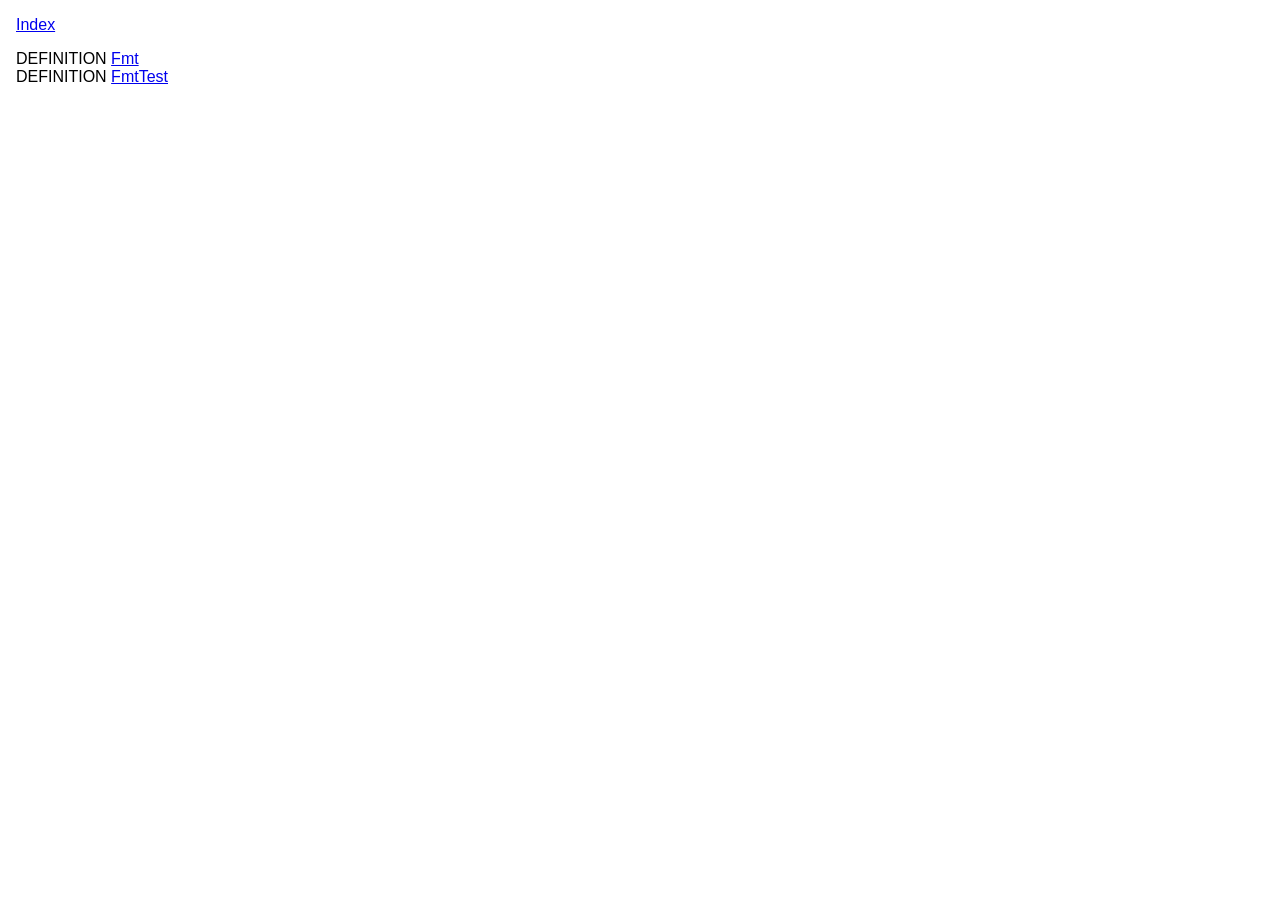
<file: obncdoc/index.html>
<!DOCTYPE html PUBLIC '-//W3C//DTD XHTML 1.0 Strict//EN' 'http://www.w3.org/TR/xhtml1/DTD/xhtml1-strict.dtd'>
<html xmlns='http://www.w3.org/1999/xhtml' xml:lang='en' lang='en'>
	<head>
		<meta name='viewport' content='width=device-width, initial-scale=1.0' />
		<meta http-equiv='Content-Type' content='text/html; charset=utf-8' />
		<title>Index of fmt</title>
		<link rel='stylesheet' type='text/css' href='style.css' />
	</head>
	<body>
		<p><a href='../index.html'>Index</a></p>

		<pre>
DEFINITION <a href='Fmt.def.html'>Fmt</a>
DEFINITION <a href='FmtTest.def.html'>FmtTest</a>
		</pre>
	</body>
</html>
</file>
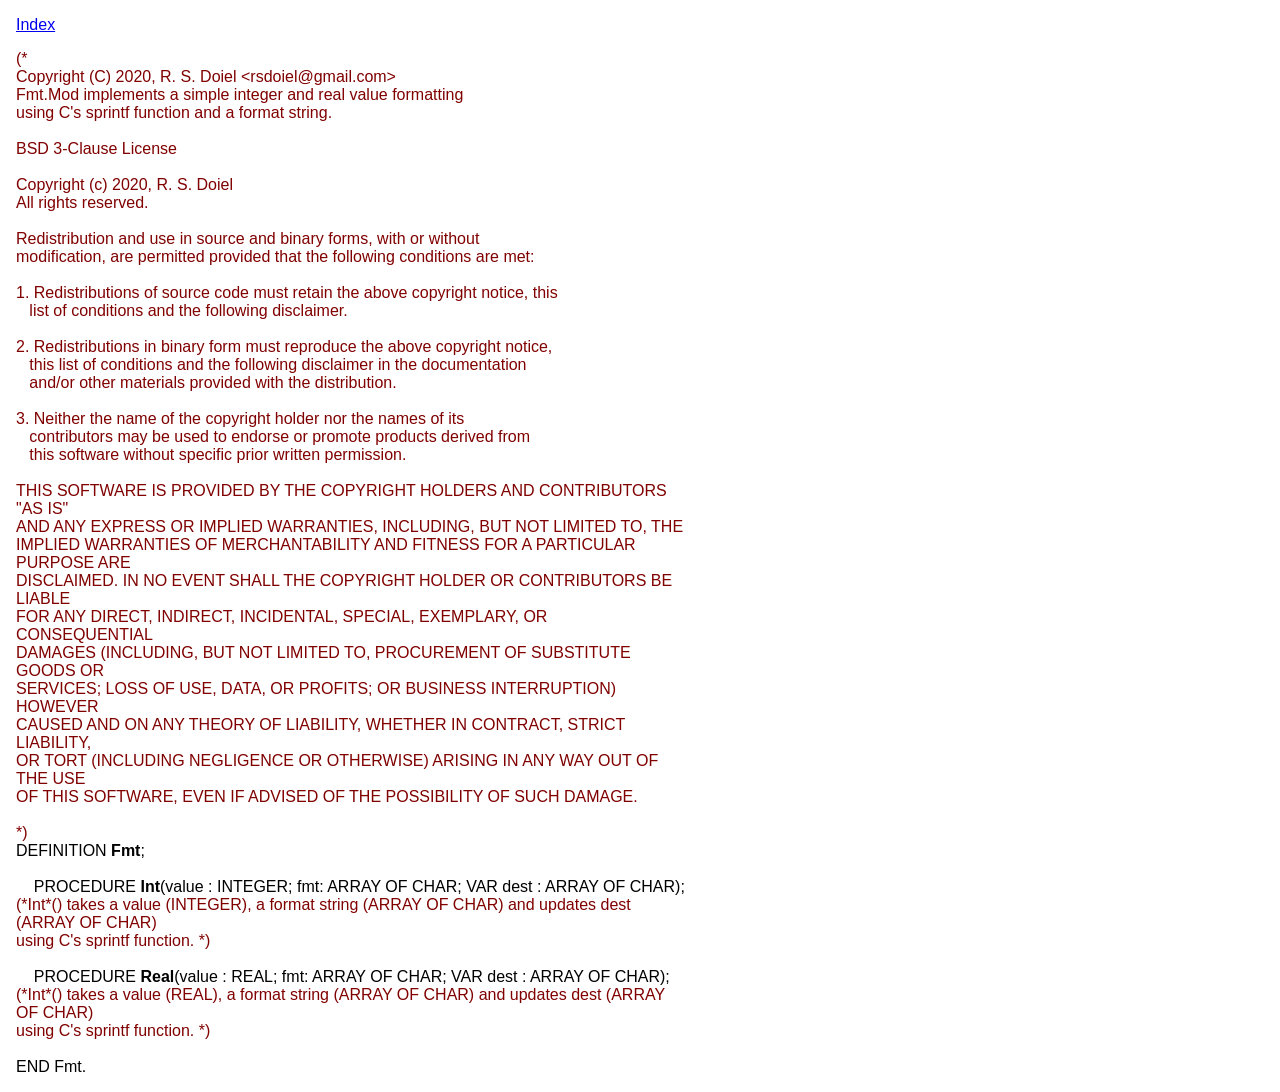
<file: obncdoc/Fmt.def.html>
<!DOCTYPE html PUBLIC '-//W3C//DTD XHTML 1.0 Strict//EN' 'http://www.w3.org/TR/xhtml1/DTD/xhtml1-strict.dtd'>
<html xmlns='http://www.w3.org/1999/xhtml' xml:lang='en' lang='en'>
	<head>
		<meta name='viewport' content='width=device-width, initial-scale=1.0' />
		<meta http-equiv='Content-Type' content='text/html; charset=utf-8' />
		<title>DEFINITION Fmt</title>
		<link rel='stylesheet' type='text/css' href='style.css' />
	</head>
	<body>
		<p><a href='index.html'>Index</a></p>

		<pre>
<span class='comment'>(*
Copyright (C) 2020, R. S. Doiel &lt;rsdoiel@gmail.com&gt;
Fmt.Mod implements a simple integer and real value formatting
using C's sprintf function and a format string.

BSD 3-Clause License

Copyright (c) 2020, R. S. Doiel
All rights reserved.

Redistribution and use in source and binary forms, with or without
modification, are permitted provided that the following conditions are met:

1. Redistributions of source code must retain the above copyright notice, this
   list of conditions and the following disclaimer.

2. Redistributions in binary form must reproduce the above copyright notice,
   this list of conditions and the following disclaimer in the documentation
   and/or other materials provided with the distribution.

3. Neither the name of the copyright holder nor the names of its
   contributors may be used to endorse or promote products derived from
   this software without specific prior written permission.

THIS SOFTWARE IS PROVIDED BY THE COPYRIGHT HOLDERS AND CONTRIBUTORS "AS IS"
AND ANY EXPRESS OR IMPLIED WARRANTIES, INCLUDING, BUT NOT LIMITED TO, THE
IMPLIED WARRANTIES OF MERCHANTABILITY AND FITNESS FOR A PARTICULAR PURPOSE ARE
DISCLAIMED. IN NO EVENT SHALL THE COPYRIGHT HOLDER OR CONTRIBUTORS BE LIABLE
FOR ANY DIRECT, INDIRECT, INCIDENTAL, SPECIAL, EXEMPLARY, OR CONSEQUENTIAL
DAMAGES (INCLUDING, BUT NOT LIMITED TO, PROCUREMENT OF SUBSTITUTE GOODS OR
SERVICES; LOSS OF USE, DATA, OR PROFITS; OR BUSINESS INTERRUPTION) HOWEVER
CAUSED AND ON ANY THEORY OF LIABILITY, WHETHER IN CONTRACT, STRICT LIABILITY,
OR TORT (INCLUDING NEGLIGENCE OR OTHERWISE) ARISING IN ANY WAY OUT OF THE USE
OF THIS SOFTWARE, EVEN IF ADVISED OF THE POSSIBILITY OF SUCH DAMAGE.

*)</span>
DEFINITION <em>Fmt</em>;

	PROCEDURE <em>Int</em>(value : INTEGER; fmt: ARRAY OF CHAR; VAR dest : ARRAY OF CHAR);
<span class='comment'>(*Int*() takes a value (INTEGER), a format string (ARRAY OF CHAR) and updates dest (ARRAY OF CHAR)
using C's sprintf function. *)</span>

	PROCEDURE <em>Real</em>(value : REAL; fmt: ARRAY OF CHAR; VAR dest : ARRAY OF CHAR);
<span class='comment'>(*Int*() takes a value (REAL), a format string (ARRAY OF CHAR) and updates dest (ARRAY OF CHAR)
using C's sprintf function. *)</span>

END Fmt.
</pre>
	</body>
</html>
</file>
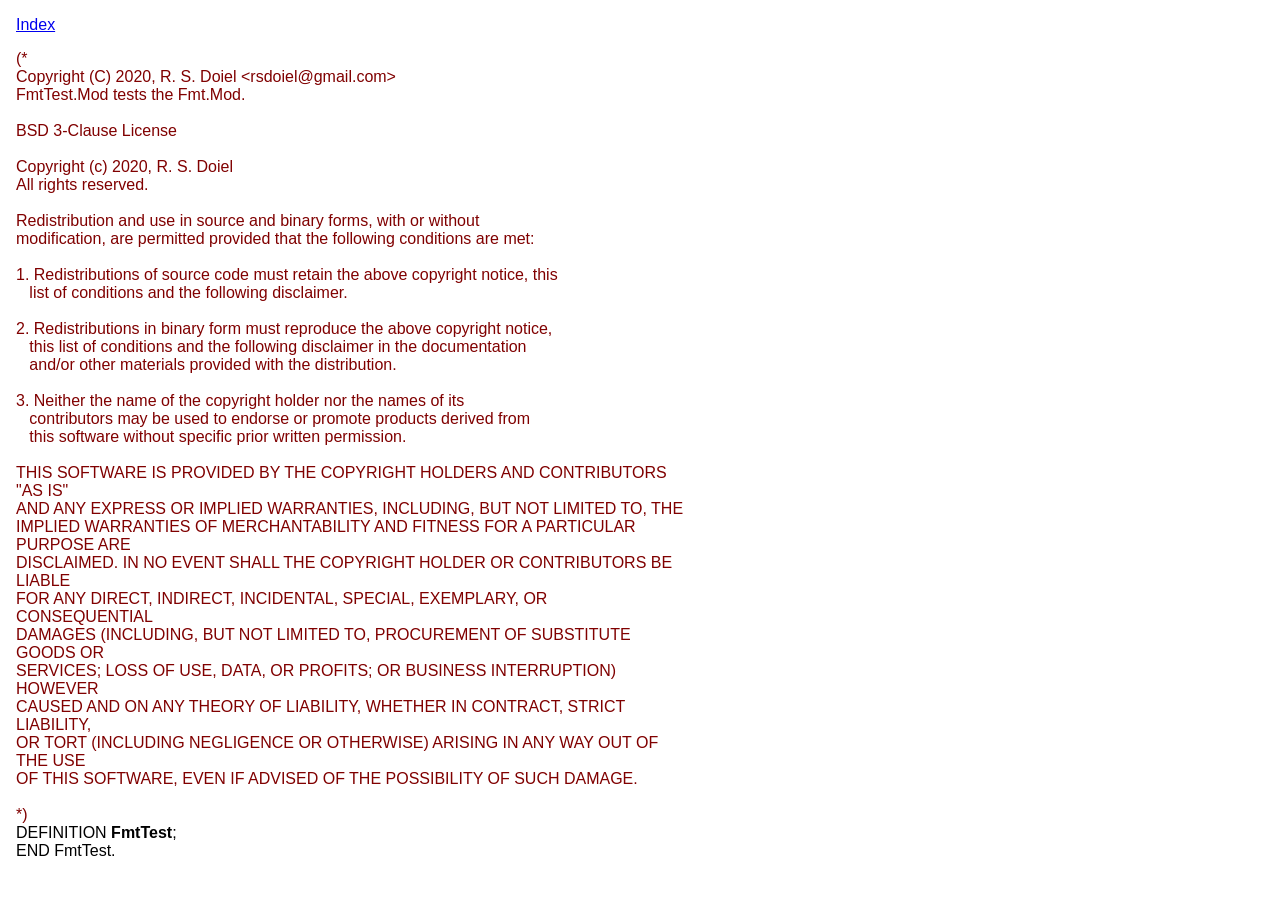
<file: obncdoc/FmtTest.def.html>
<!DOCTYPE html PUBLIC '-//W3C//DTD XHTML 1.0 Strict//EN' 'http://www.w3.org/TR/xhtml1/DTD/xhtml1-strict.dtd'>
<html xmlns='http://www.w3.org/1999/xhtml' xml:lang='en' lang='en'>
	<head>
		<meta name='viewport' content='width=device-width, initial-scale=1.0' />
		<meta http-equiv='Content-Type' content='text/html; charset=utf-8' />
		<title>DEFINITION FmtTest</title>
		<link rel='stylesheet' type='text/css' href='style.css' />
	</head>
	<body>
		<p><a href='index.html'>Index</a></p>

		<pre>
<span class='comment'>(*
Copyright (C) 2020, R. S. Doiel &lt;rsdoiel@gmail.com&gt;
FmtTest.Mod tests the Fmt.Mod. 

BSD 3-Clause License

Copyright (c) 2020, R. S. Doiel
All rights reserved.

Redistribution and use in source and binary forms, with or without
modification, are permitted provided that the following conditions are met:

1. Redistributions of source code must retain the above copyright notice, this
   list of conditions and the following disclaimer.

2. Redistributions in binary form must reproduce the above copyright notice,
   this list of conditions and the following disclaimer in the documentation
   and/or other materials provided with the distribution.

3. Neither the name of the copyright holder nor the names of its
   contributors may be used to endorse or promote products derived from
   this software without specific prior written permission.

THIS SOFTWARE IS PROVIDED BY THE COPYRIGHT HOLDERS AND CONTRIBUTORS "AS IS"
AND ANY EXPRESS OR IMPLIED WARRANTIES, INCLUDING, BUT NOT LIMITED TO, THE
IMPLIED WARRANTIES OF MERCHANTABILITY AND FITNESS FOR A PARTICULAR PURPOSE ARE
DISCLAIMED. IN NO EVENT SHALL THE COPYRIGHT HOLDER OR CONTRIBUTORS BE LIABLE
FOR ANY DIRECT, INDIRECT, INCIDENTAL, SPECIAL, EXEMPLARY, OR CONSEQUENTIAL
DAMAGES (INCLUDING, BUT NOT LIMITED TO, PROCUREMENT OF SUBSTITUTE GOODS OR
SERVICES; LOSS OF USE, DATA, OR PROFITS; OR BUSINESS INTERRUPTION) HOWEVER
CAUSED AND ON ANY THEORY OF LIABILITY, WHETHER IN CONTRACT, STRICT LIABILITY,
OR TORT (INCLUDING NEGLIGENCE OR OTHERWISE) ARISING IN ANY WAY OUT OF THE USE
OF THIS SOFTWARE, EVEN IF ADVISED OF THE POSSIBILITY OF SUCH DAMAGE.

*)</span>
DEFINITION <em>FmtTest</em>;
END FmtTest.
</pre>
	</body>
</html>
</file>
<file: obncdoc/style.css>
body {
	font-family: sans-serif;
	margin: 1em;
}

pre {
	font-family: inherit;
	font-size: inherit;

	-moz-tab-size: 4;
	-o-tab-size: 4;
	tab-size: 4;
}

pre em {
	font-style: normal;
	font-weight: bold;
}

pre .comment {
	color: #800000;
	display: inline-block;
	max-width: 42em;
	vertical-align: text-top;

	white-space: pre-wrap;
	white-space: -moz-pre-wrap;
	white-space: -pre-wrap;
	white-space: -o-pre-wrap;
	word-wrap: break-word;
}

pre .string {
	color: #767676;
}
</file>
